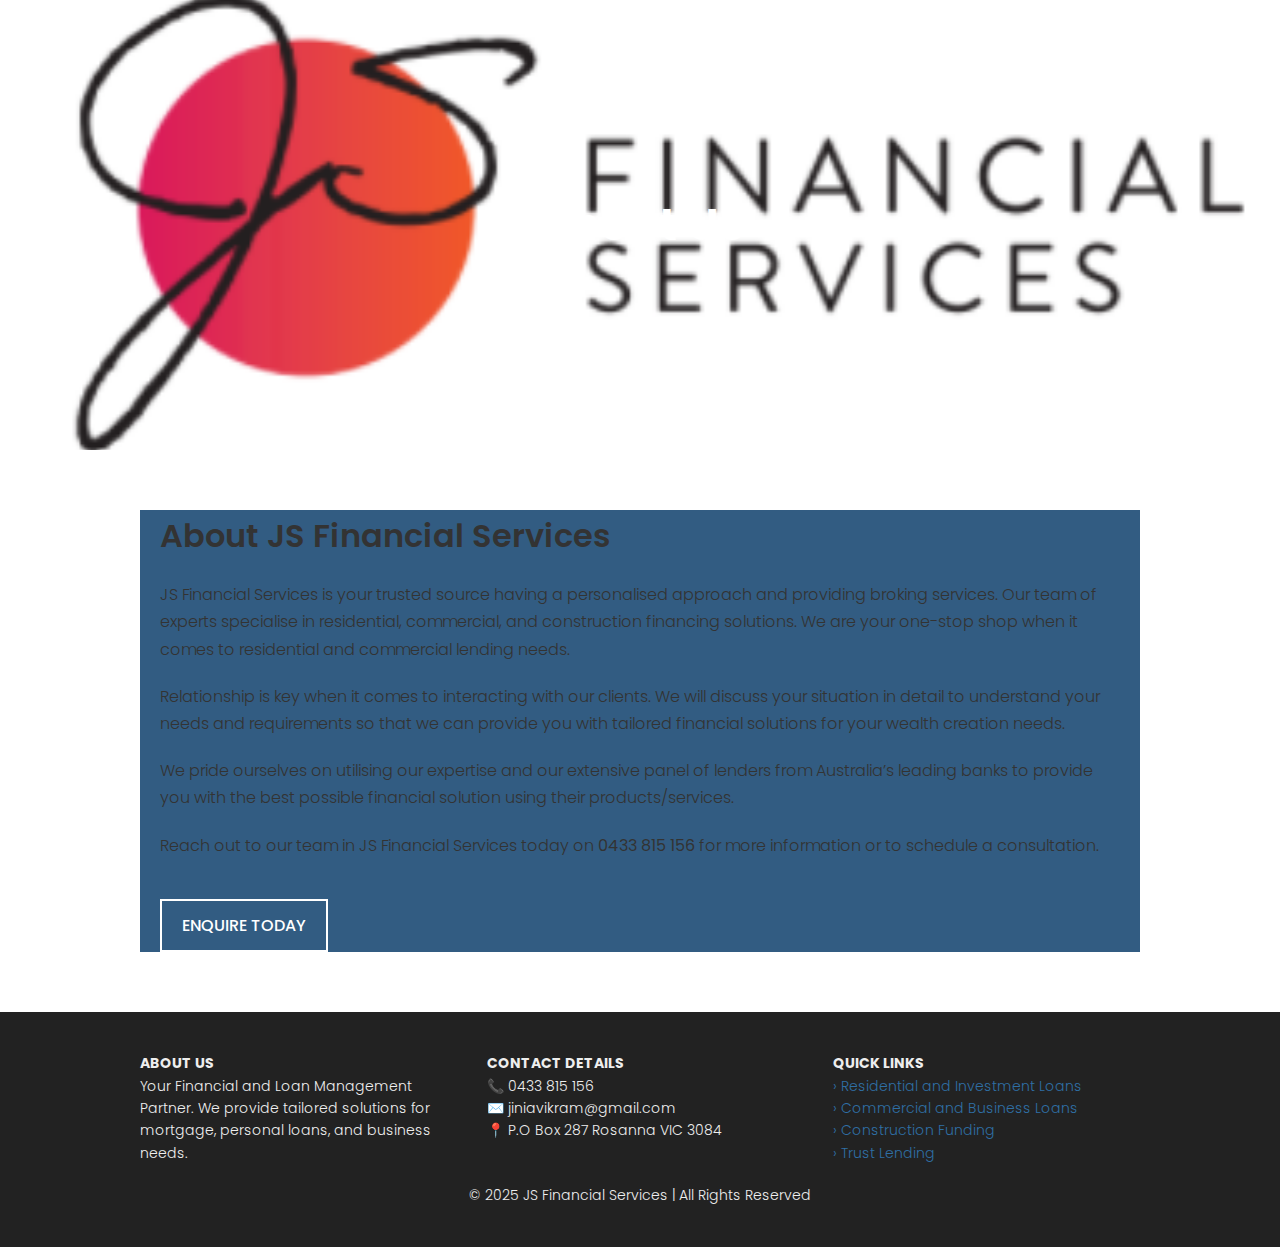
<file: about.html>
<!DOCTYPE html>
<html lang="en">
<head>
  <meta charset="UTF-8">
  <title>About Us | Jiniasethi</title>
  <meta name="viewport" content="width=device-width, initial-scale=1.0">
  <link rel="stylesheet" href="style.css">
  <link href="https://fonts.googleapis.com/css2?family=Poppins:wght@300;400;600&display=swap" rel="stylesheet">
</head>
<body>

  <!-- Header (reuse your existing navbar here if needed) -->
  <section class="hero" style="background-image: url('images/jsfslogo.PNG'); height: 50vh; display: flex; align-items: center; justify-content: center;">
    <div class="overlay">
      <h1 style="font-size: 2.8rem; color: #fff;">About Us</h1>
    </div>
  </section>

  <!-- Main Content Section -->
  <section class="about-section" style="max-width: 1000px; margin: 60px auto; padding: 0 20px; color: #333;">
    <h2 style="font-size: 2rem; margin-bottom: 20px;">About JS Financial Services</h2>
    <p>JS Financial Services is your trusted source having a personalised approach and providing broking services. Our team of experts specialise in residential, commercial, and construction financing solutions. We are your one-stop shop when it comes to residential and commercial lending needs.</p>

    <p>Relationship is key when it comes to interacting with our clients. We will discuss your situation in detail to understand your needs and requirements so that we can provide you with tailored financial solutions for your wealth creation needs.</p>

    <p>We pride ourselves on utilising our expertise and our extensive panel of lenders from Australia’s leading banks to provide you with the best possible financial solution using their products/services.</p>

    <p>Reach out to our team in JS Financial Services today on <strong>0433 815 156</strong> for more information or to schedule a consultation.</p>

    <a href="contact.html" class="btn" style="margin-top: 20px; display: inline-block;">ENQUIRE TODAY</a>
  </section>

  <!-- Footer -->
  <footer style="background: #222; color: #eee; padding: 40px 20px;">
    <div style="max-width: 1000px; margin: auto; display: flex; flex-wrap: wrap; gap: 40px;">
      <div style="flex: 1 1 250px;">
        <h4>ABOUT US</h4>
        <p>Your Financial and Loan Management Partner. We provide tailored solutions for mortgage, personal loans, and business needs.</p>
      </div>
      <div style="flex: 1 1 250px;">
        <h4>CONTACT DETAILS</h4>
        <p>📞 0433 815 156</p>
        <p>✉️ jiniavikram@gmail.com</p>
        <p>📍 P.O Box 287 Rosanna VIC 3084</p>
      </div>
      <div style="flex: 1 1 250px;">
        <h4>QUICK LINKS</h4>
        <ul style="list-style: none; padding: 0;">
          <li><a href="residential-loans.html">› Residential and Investment Loans</a></li>
          <li><a href="commercial-loans.html">› Commercial and Business Loans</a></li>
          <li><a href="#">› Construction Funding</a></li>
          <li><a href="#">› Trust Lending</a></li>
        </ul>
      </div>
    </div>
    <p style="text-align: center; margin-top: 20px;">© 2025 JS Financial Services | All Rights Reserved</p>
  </footer>

</body>
</html>
</file>
<file: style.css>
/* ---------- Base / Reset ---------- */
* {
  margin: 0;
  padding: 0;
  box-sizing: border-box;
}

:root{
  --brand-blue: #2f6fa5;
  --dark-blue: #2c3e50;
  --muted: #6b7785;
  --footer-dark: #0f0f0f;
}

body {
  margin: 0;
  font-family: 'Poppins', sans-serif;
  font-weight: 300;
  color: #333;
  line-height: 1.6;
  background: #fff;
}

a {
  color: var(--brand-blue);
  text-decoration: none;
  transition: color 0.2s ease;
}

/* ---------- Layout container ---------- */
.container {
  max-width: 1200px;
  margin: 0 auto;
  padding: 0 20px;
}

/* ---------- Header (logo left, nav right) ---------- */
.site-header {
  background: #fff;
  border-bottom: 1px solid #e6e9ee;
  position: relative;
  z-index: 20;
  padding: 10px 0;
}

.header-container {
  max-width: 1200px;
  margin: 0 auto;
  padding: 0 20px;
  display: flex;
  align-items: center;
  justify-content: space-between;
  gap: 20px;
}

/* Logo */
.logo img {
  height: 52px; /* adjust to taste */
  display: block;
}

/* Nav */
.site-nav .nav-links {
  display: flex;
  gap: 28px;
  list-style: none;
  margin: 0;
  padding: 0;
  align-items: center;
}
.site-nav .nav-links li {
  list-style: none;
}
.site-nav .nav-links a {
  color: var(--dark-blue);
  font-family: 'Poppins', sans-serif;
  font-weight: 500;
  text-decoration: none;
  font-size: 16px;
  display: inline-block;
  padding: 6px 0;
}
.site-nav .nav-links a:hover,
.site-nav .nav-links a.active {
  color: var(--brand-blue);
}

/* Contact icons on the right */
.contact-icons {
  display: flex;
  gap: 16px;
  align-items: center;
}
.contact-icons a {
  color: var(--dark-blue);
  font-size: 18px;
  text-decoration: none;
}

/* ---------- Hero (short banner with translucent overlay) ---------- */
.hero {
  position: relative;
  background-image: url('assets/building-bg.jpg');
  background-size: cover;
  background-position: center;
  min-height: 260px;
}
.hero-short { min-height: 260px; }

.hero .hero-overlay,
.hero-overlay {
  width: 100%;
  height: 100%;
  display: flex;
  align-items: center;
  justify-content: center;
  /* translucent white banner like OziLend */
  background: rgba(255,255,255,0.75);
}

.hero-inner, .hero-overlay .hero-inner {
  text-align: center;
  padding-top: 8px;
}

.hero-title, .hero h1, .hero h2 {
  font-family: 'Poppins', sans-serif;
}

.hero-title {
  font-size: 34px;
  color: var(--brand-blue);
  margin: 0;
  font-weight: 600;
}

.breadcrumb {
  color: var(--muted);
  margin-top: 6px;
  font-size: 14px;
}
.breadcrumb a { color: var(--muted); }

/* ---------- About / Blue content section ---------- */
.about-jsfs,
.about-content,
.about-section {
  background-color: #325c82; /* blue partition */
  color: white;
  padding: 60px 20px;
  text-align: left;
}

.about-jsfs h2,
.about-content h2,
.about-section h2 {
  font-size: 36px;
  font-weight: 600;
  margin-bottom: 20px;
}

.about-jsfs p,
.about-content p,
.about-section p {
  line-height: 1.7;
  font-size: 16px;
  margin-bottom: 20px;
}

/* Enquire button (white border) */
.enquire-button,
.btn {
  display: inline-block;
  background: transparent;
  border: 2px solid white;
  color: white;
  padding: 12px 20px;
  text-decoration: none;
  font-weight: 500;
  transition: background 0.3s ease, color 0.3s ease;
}
.enquire-button:hover,
.btn:hover {
  background-color: white;
  color: #325c82;
}

/* ---------- Services ---------- */
.services {
  padding: 60px 20px;
  background: #fff;
  text-align: center;
}
.services h2 { font-size: 36px; margin-bottom: 40px; color: var(--dark-blue); }

.service-list {
  display: grid;
  grid-template-columns: repeat(auto-fit, minmax(280px, 1fr));
  gap: 30px;
  max-width: 1200px;
  margin: 0 auto;
}

/* ---------- Service hero (pages) ---------- */
.service-hero .service-title {
  font-size: 32px;
  font-weight: 600;
  color: #2c4b66;
  text-align: center;
  margin-bottom: 10px;
}
.service-hero .service-subtitle {
  font-size: 20px;
  font-weight: 400;
  color: #333;
  text-align: center;
}

/* ---------- Feedback page styles ---------- */
.feedback-page {
  background: #f7f9fb;
  padding: 60px 20px;
}

.section-heading {
  text-align: center;
  font-size: 30px;
  color: var(--dark-blue);
  margin-bottom: 8px;
  font-weight: 600;
}

.lead {
  text-align: center;
  color: #5b6b78;
  margin-bottom: 30px;
}

/* testimonials grid */
.testimonials-grid {
  display: grid;
  grid-template-columns: repeat(auto-fit, minmax(280px, 1fr));
  gap: 22px;
  margin-top: 20px;
}

.testimonial {
  background: #ffffff;
  padding: 26px;
  border-radius: 6px;
  box-shadow: 0 6px 18px rgba(15, 23, 30, 0.06);
  border-left: 6px solid var(--brand-blue);
}
.testimonial blockquote {
  margin: 0 0 12px;
  font-size: 17px;
  color: #2b2b2b;
  font-style: italic;
  line-height: 1.6;
}
.testimonial .author {
  text-align: right;
  color: var(--brand-blue);
  font-weight: 600;
}

/* ---------- Footer ---------- */
.site-footer,
footer {
  background: var(--footer-dark);
  color: #bfc7cc;
  font-size: 14px;
  margin-top: 40px;
}

.footer-top {
  background-color: #1d1d1d;
  padding: 36px 20px;
}

.footer-columns,
.footer-top .footer-columns,
.footer-columns {
  display: flex;
  justify-content: space-between;
  flex-wrap: wrap;
  gap: 20px;
}

.footer-col { flex: 1; min-width: 200px; }

.footer-top h4 { color: #fff; margin-bottom: 10px; font-size: 16px; }
.footer-top p, .footer-top li { color: #bfc7cc; font-size: 14px; line-height: 1.6; }

.footer-links ul { list-style: none; padding: 0; }
.footer-links li { margin-bottom: 10px; }
.footer-links a { color: #bfc7cc; text-decoration: none; }

.footer-bottom {
  background: #0f0f0f;
  color: #8f98a0;
  padding: 12px 0;
  text-align: center;
  font-size: 13px;
}

/* ---------- Dropdown (menu) ---------- */
nav ul li.dropdown { position: relative; }
.dropdown-menu {
  display: none;
  position: absolute;
  top: 100%;
  left: 0;
  background: #2c3e50;
  padding: 0;
  min-width: 260px;
  z-index: 1000;
  box-shadow: 0 2px 6px rgba(0,0,0,0.2);
}
nav ul li.dropdown:hover .dropdown-menu { display: block; }

.dropdown-menu li { display: block; white-space: nowrap; border-bottom: 1px solid #eee; }
.dropdown-menu li a {
  display: block;
  padding: 10px 15px;
  color: #fff;
  text-decoration: none;
  font-weight: 400;
}
.dropdown-menu li a:hover { background-color: #456684; color: #fff; }

/* ---------- Responsive ---------- */
@media (max-width: 900px) {
  .site-nav .nav-links { gap: 14px; font-size: 15px; }
  .logo img { height: 44px; }
  .hero-title { font-size: 28px; }
  .about-jsfs, .about-content { padding: 40px 15px; }
  .testimonials-grid { grid-template-columns: 1fr; }
}

@media (max-width: 600px) {
  .header-container { padding: 8px 12px; gap: 10px; }
  .site-nav .nav-links { display: none; } /* hide long nav on small screens - you can add a hamburger later */
  .contact-icons { gap: 10px; }
  .logo img { height: 40px; }
}

/* Wrap nav + icons on the right side */
.nav-right {
  display: flex;
  align-items: center;
  gap: 28px; /* space between menu and icons */
}
</file>
